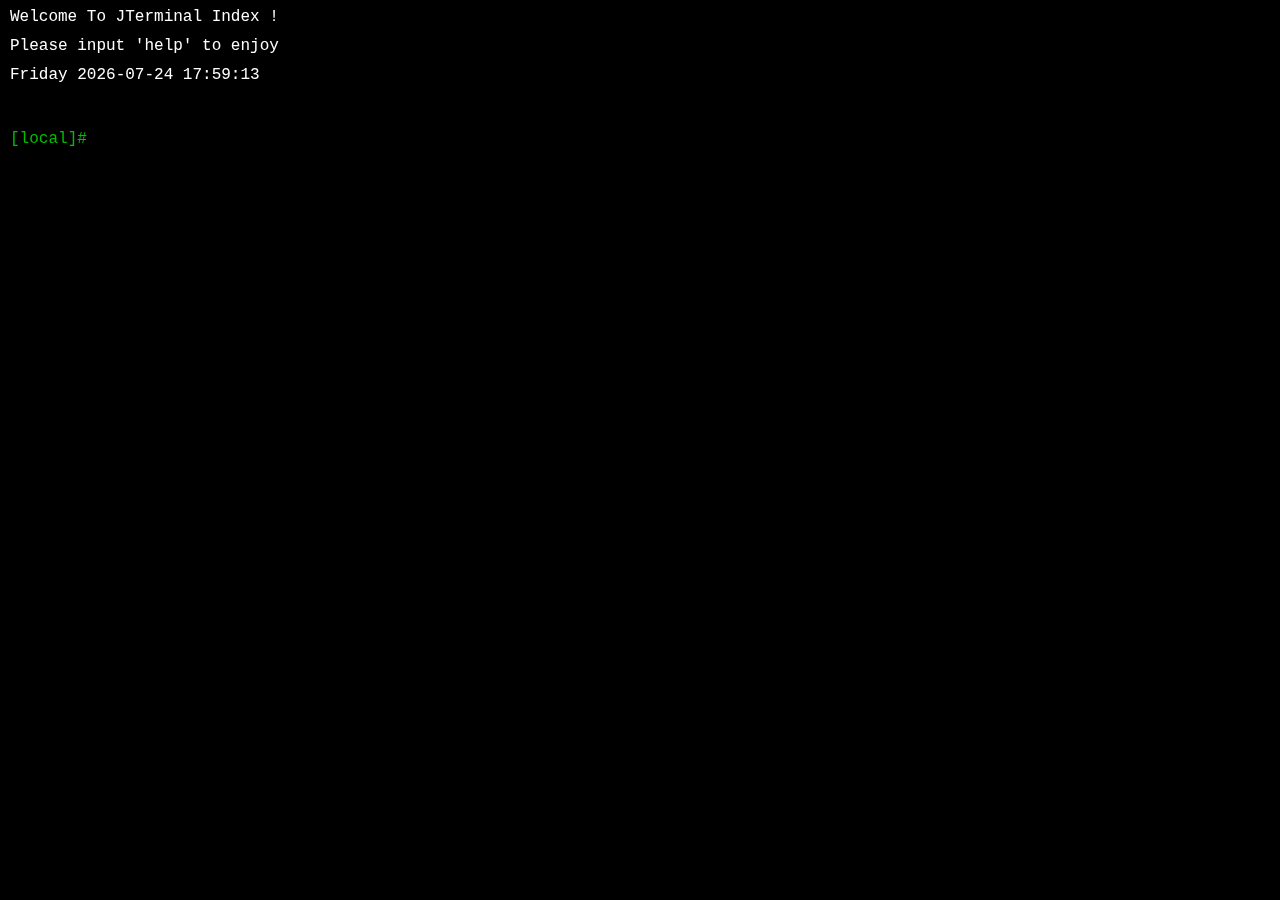
<file: project/terminal/index.html>
<!DOCTYPE html>
<html lang="en">
  <head>
    <meta charset="UTF-8" />
    <link rel="icon" type="image/svg+xml" href="./icon.png" />
    <meta name="viewport" content="width=device-width, initial-scale=1.0" />
    <title>JTerminal</title>
    <script type="module" crossorigin src="./static/js/index.ac2f3f2a1682498936609.js"></script>
    <link rel="stylesheet" href="./static/css/index.fca9d39f1682498936609.css">
  </head>
  <body>
    <div id="root"></div>
    
  </body>
</html>
</file>
<file: project/terminal/static/css/index.fca9d39f1682498936609.css>
.bookmark-modal-form .mantine-Button-root{width:100px;margin-top:20px}.bookmark-modal-form .mantine-InputWrapper-root{margin-top:15px}:root{--contexify-zIndex:666;--contexify-menu-minWidth:220px;--contexify-menu-padding:6px;--contexify-menu-radius:6px;--contexify-menu-bgColor:#fff;--contexify-menu-shadow:1px 2px 2px rgba(0,0,0,.1),2px 4px 4px rgba(0,0,0,.1),3px 6px 6px rgba(0,0,0,.1);--contexify-menu-negatePadding:var(--contexify-menu-padding);--contexify-separator-color:rgba(0,0,0,.2);--contexify-separator-margin:5px;--contexify-itemContent-padding:6px;--contexify-activeItem-radius:4px;--contexify-item-color:#333;--contexify-activeItem-color:#fff;--contexify-activeItem-bgColor:#3498db;--contexify-rightSlot-color:#6f6e77;--contexify-activeRightSlot-color:#fff;--contexify-arrow-color:#6f6e77;--contexify-activeArrow-color:#fff}@keyframes contexify_feedback{0%{opacity:.4}to{opacity:1}}.contexify{position:fixed;opacity:0;-webkit-user-select:none;-moz-user-select:none;-ms-user-select:none;user-select:none;background-color:var(--contexify-menu-bgColor);box-sizing:border-box;box-shadow:var(--contexify-menu-shadow);border-radius:var(--contexify-menu-radius);padding:var(--contexify-menu-padding);min-width:var(--contexify-menu-minWidth);z-index:var(--contexify-zIndex)}.contexify_submenu-isOpen,.contexify_submenu-isOpen>.contexify_itemContent{color:var(--contexify-activeItem-color);background-color:var(--contexify-activeItem-bgColor);border-radius:var(--contexify-activeItem-radius)}.contexify_submenu-isOpen>.contexify_itemContent .contexify_rightSlot{color:var(--contexify-activeArrow-color)}.contexify_submenu-isOpen>.contexify_submenu{pointer-events:auto;opacity:1}.contexify .contexify_submenu{position:absolute;pointer-events:none;transition:opacity .265s;top:calc(-1 * var(--contexify-menu-negatePadding));left:100%}.contexify .contexify_submenu-bottom{bottom:calc(-1 * var(--contexify-menu-negatePadding));top:unset}.contexify .contexify_submenu-right{right:100%;left:unset}.contexify_rightSlot{margin-left:auto;display:-ms-flexbox;display:flex;color:var(--contexify-rightSlot-color)}.contexify_separator{height:1px;cursor:default;margin:var(--contexify-separator-margin);background-color:var(--contexify-separator-color)}.contexify_willLeave-disabled{pointer-events:none}.contexify_item{cursor:pointer;position:relative}.contexify_item:focus{outline:0}.contexify_item:focus .contexify_rightSlot,.contexify_item:not(.contexify_item-disabled):hover>.contexify_itemContent .contexify_rightSlot{color:var(--contexify-activeRightSlot-color)}.contexify_item:not(.contexify_item-disabled)[aria-haspopup]>.contexify_itemContent .contexify_rightSlot{color:var(--contexify-arrow-color)}.contexify_item:not(.contexify_item-disabled)[aria-haspopup].contexify_submenu-isOpen>.contexify_itemContent .contexify_rightSlot,.contexify_item:not(.contexify_item-disabled)[aria-haspopup]:hover>.contexify_itemContent .contexify_rightSlot,.contexify_item[aria-haspopup]:focus>.contexify_itemContent .contexify_rightSlot{color:var(--contexify-activeArrow-color)}.contexify_item:not(.contexify_item-disabled):focus>.contexify_itemContent,.contexify_item:not(.contexify_item-disabled):hover>.contexify_itemContent{color:var(--contexify-activeItem-color);background-color:var(--contexify-activeItem-bgColor);border-radius:var(--contexify-activeItem-radius)}.contexify_item:not(.contexify_item-disabled):hover>.contexify_submenu{pointer-events:auto;opacity:1}.contexify_item-disabled{cursor:default;opacity:.5}.contexify_itemContent{padding:var(--contexify-itemContent-padding);display:-ms-flexbox;display:flex;-ms-flex-align:center;align-items:center;white-space:nowrap;color:var(--contexify-item-color);position:relative}.contexify_item-feedback{animation:contexify_feedback .12s both}.contexify_theme-dark{--contexify-menu-bgColor:rgba(40,40,40,.98);--contexify-separator-color:#4c4c4c;--contexify-item-color:#fff}.contexify_theme-light{--contexify-separator-color:#eee;--contexify-item-color:#666;--contexify-activeItem-color:#3498db;--contexify-activeItem-bgColor:#e0eefd;--contexify-activeRightSlot-color:#3498db;--contexify-active-arrow-color:#3498db}@keyframes contexify_scaleIn{0%{opacity:0;transform:scale3d(.3,.3,.3)}to{opacity:1}}@keyframes contexify_scaleOut{0%{opacity:1}to{opacity:0;transform:scale3d(.3,.3,.3)}}.contexify_willEnter-scale{transform-origin:top left;animation:contexify_scaleIn .3s}.contexify_willLeave-scale{transform-origin:top left;animation:contexify_scaleOut .3s}@keyframes contexify_fadeIn{0%{opacity:0;transform:translateY(10px)}to{opacity:1;transform:translateY(0)}}@keyframes contexify_fadeOut{0%{opacity:1;transform:translateY(0)}to{opacity:0;transform:translateY(10px)}}.contexify_willEnter-fade{animation:contexify_fadeIn .3s ease}.contexify_willLeave-fade{animation:contexify_fadeOut .3s ease}@keyframes contexify_flipInX{0%{transform:perspective(800px) rotateX(45deg)}to{transform:perspective(800px)}}@keyframes contexify_flipOutX{0%{transform:perspective(800px)}to{transform:perspective(800px) rotateX(45deg);opacity:0}}.contexify_willEnter-flip{animation:contexify_flipInX .3s}.contexify_willEnter-flip,.contexify_willLeave-flip{-webkit-backface-visibility:visible!important;backface-visibility:visible!important;transform-origin:top center}.contexify_willLeave-flip{animation:contexify_flipOutX .3s}@keyframes contexify_slideIn{0%{opacity:0;transform:scaleY(.3)}to{opacity:1}}@keyframes contexify_slideOut{0%{opacity:1}to{opacity:0;transform:scaleY(.3)}}.contexify_willEnter-slide{transform-origin:top center;animation:contexify_slideIn .3s}.contexify_willLeave-slide{transform-origin:top center;animation:contexify_slideOut .3s}.bookmark-box{position:relative;height:100%;padding:0 15px}.bookmark-box .mantine-Card-root,.bookmark-box .mantine-Tabs-root,.bookmark-box .mantine-Tabs-panel{height:100%}.bookmark-box .mantine-Tabs-panel{overflow:auto}.bookmark-box .mantine-Tabs-tab{display:flex;align-items:center;justify-content:center}.bookmark-box .bookmark-wrapper{height:100%;padding:0 15px;overflow:auto}.bookmark-box .bookmark-wrapper .bookmark-item{position:relative;width:49%;height:110px;margin-top:15px;cursor:pointer}.bookmark-box .bookmark-wrapper .bookmark-item .mark-button{position:absolute;top:0;right:0;width:20px}.bookmark-box .bookmark-wrapper .bookmark-item .top{display:flex;align-items:center;height:45px}.bookmark-box .bookmark-wrapper .bookmark-item .top .name{margin-left:15px}.bookmark-box .bookmark-wrapper .bookmark-item .desc{display:-webkit-box;height:44px;overflow:hidden;text-overflow:ellipsis;-webkit-box-orient:vertical;-webkit-line-clamp:2;font-size:14px;color:var(--bookmark-item-desc-color, grey)}.bookmark-box .action-button{position:absolute;left:20px;bottom:0}.terminal-row{margin-top:5px;padding-left:10px;font-size:16px;font-family:Courier New,Courier,monospace;font-weight:500;color:#fff;mix-blend-mode:difference}.terminal-row .username{color:var(--terminal-row-username-color, #00bf00)}.terminal-row .command-name{color:var(--terminal-row-command-name-color, #f7cc8f)}.terminal-row .info{color:var(--terminal-row-info-color, #228be6)}.terminal-row .success{color:var(--terminal-row-success-color, #5ef27f)}.terminal-row .error{color:var(--terminal-row-error-color, #e75f59)}.terminal-view-background{position:absolute;top:0;left:0;width:100%;height:100%;background-color:var(--terminal-background-color, #000);background-repeat:no-repeat;background-size:cover;z-index:-1}.terminal-view{position:absolute;top:0;left:0;width:100%;height:100%;padding-bottom:300px;overflow-y:auto}.terminal-view .command-input-group{display:flex;width:100%}.terminal-view .command-input-group .input-box{flex:1;position:relative;height:36px}.terminal-view .command-input-group .input-box .real-show-input-text{position:absolute;width:100%;height:36px;line-height:36px;color:var(--terminal-row-input-color, #fff)}.terminal-view .command-input-group .input-box .mantine-Autocomplete-root{width:100%}.terminal-view .command-input-group .input-box .mantine-Autocomplete-input{padding-left:0;font-size:16px;font-weight:400;color:#0000;caret-color:var(--terminal-row-input-caret-color, #fff);border:none;outline:none;background-color:transparent;font-family:Courier New,Courier,monospace}.terminal-view .command-input-group .input-box .mantine-Autocomplete-dropdown{width:500px!important;left:0!important;background-color:transparent;border:none}.terminal-view .command-input-group .input-box .mantine-Autocomplete-item{background-color:transparent;display:flex}.terminal-view .command-input-group .input-box .mantine-Autocomplete-item .tip-name{min-width:100px;color:var(--terminal-row-tip-name-color, #d1d1d1)}.terminal-view .command-input-group .input-box .mantine-Autocomplete-item .tip-desc{color:var(--terminal-row-tip-desc-color, #8f8c8c)}.terminal-view .command-input-group .input-box .mantine-Autocomplete-item[data-hovered=true] .tip-name{min-width:100px;color:var(--terminal-row-tip-name-hover-color, green)}.terminal-view .command-input-group .input-box .mantine-Autocomplete-item[data-hovered=true] .tip-desc{color:var(--terminal-row-tip-desc-hover-color, #074907)}.terminal-view .mode-text{position:fixed;right:20px;bottom:20px;font-size:14px;color:var(--terminal-mode-text-color, #9c4747)}.viewport-view{height:100%;background-color:#fff}.viewport-view .compoent-tab{display:flex;flex-direction:column;height:100%}.viewport-view .compoent-tab .mantine-Tabs-panel{flex:1;padding-bottom:20px}.viewport-view .compoent-tab .component-tablist{flex:0 0 auto}.viewport-view .compoent-tab .component-tablist .component-tab-item{padding:0;background-color:transparent}.viewport-view .compoent-tab .component-tablist .component-tab-item:hover{background-color:transparent}.viewport-view .compoent-tab .component-tabpanel{height:calc(100% - 41px)}.terminal-page{display:flex;width:100%;height:100%}.terminal-page .terminal-container{position:relative;flex:1}.terminal-page .viewport-container{position:relative;height:100%}.terminal-page .switch-button{position:absolute;right:0;top:50%;transform:translateY(-50%);width:15px;cursor:pointer;transition:all linear .5s}#app{position:relative;width:100%;height:100%;margin:0}:root{--terminal-background-color: #000;--terminal-row-input-color: #fff;--terminal-row-input-caret-color: #fff;--terminal-row-tip-name-color: #d1d1d1;--terminal-row-tip-desc-color: #8f8c8c;--terminal-row-tip-name-hover-color: green;--terminal-row-tip-desc-hover-color: #074907;--terminal-row-info-color: #228be6;--terminal-row-success-color: #5ef27f;--terminal-row-error-color: #e75f59;--terminal-row-command-name-color: #f7cc8f;--terminal-row-username-color: #00bf00;--terminal-mode-text-color: #9c4747;--bookmark-item-desc-color: grey}:root{--contexify-activeItem-bgColor: #4589df;--contexify-menu-bgColor: #fdfcfc;--contexify-menu-shadow: 1px 2px 2px rgba(170, 168, 168, .1), 2px 4px 4px rgba(160, 158, 158, .1), 3px 6px 6px rgba(199, 193, 193, .1);font-family:Inter,Avenir,Helvetica,Arial,sans-serif;font-size:16px;line-height:24px;font-weight:400;caret-color:#fff}*{box-sizing:border-box}html,body,#root{width:100%;height:100%;margin:0;padding:0}::-webkit-scrollbar{width:3px;height:5px}::-webkit-scrollbar-thumb{border-radius:10px;background-color:gray;cursor:pointer}::-webkit-scrollbar-track{box-shadow:none;background:#000;border-radius:10px}
</file>
